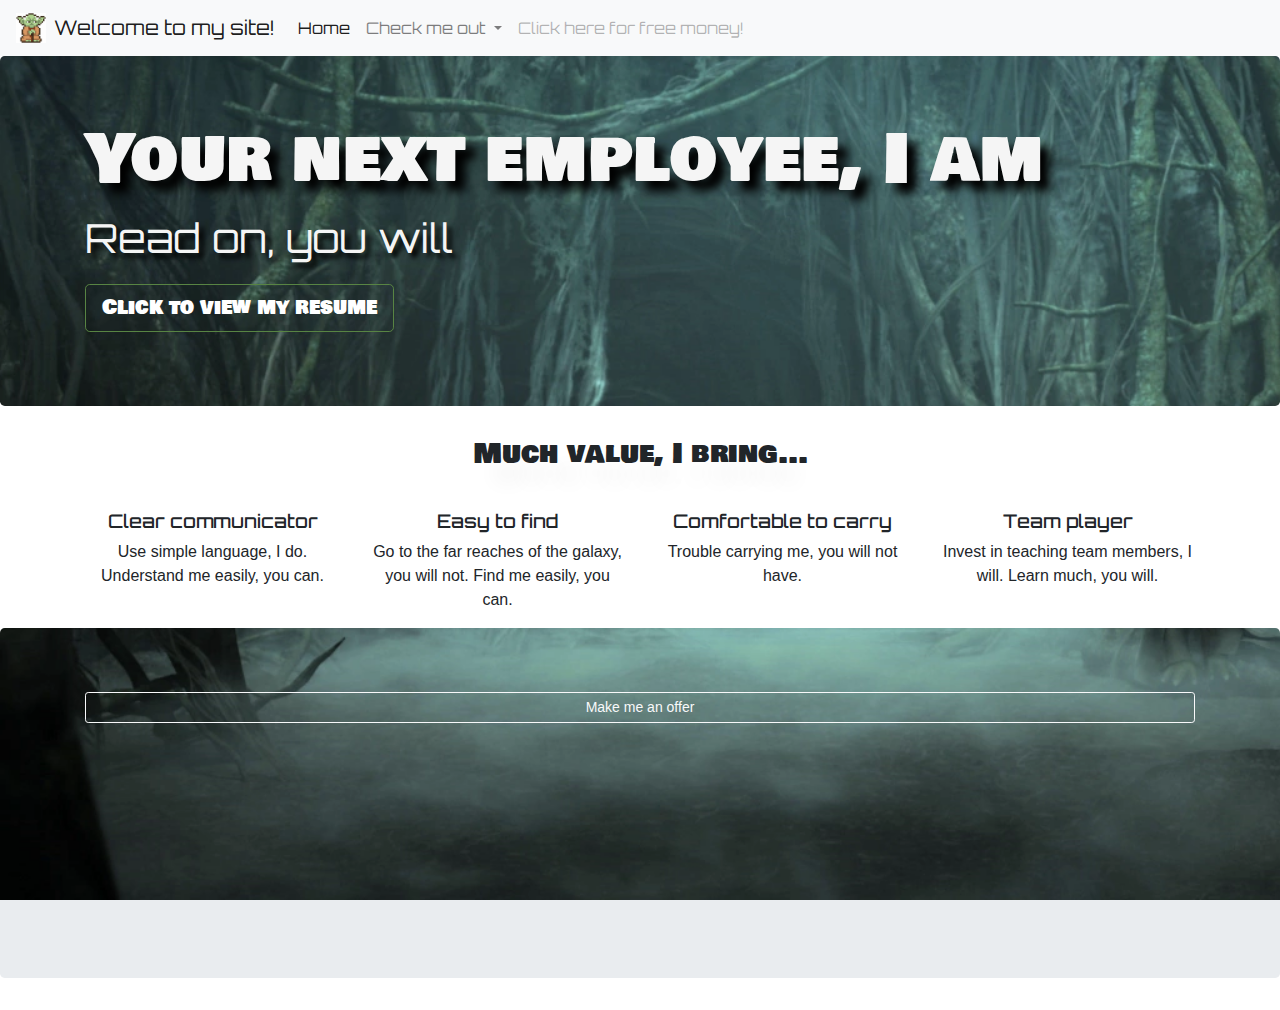
<file: index.html>
<!DOCTYPE html>
<html lang="en">
<head>
    <meta charset="UTF-8">
    <meta name="viewport" content="width=device-width, initial-scale=1.0">
    <meta http-equiv="X-UA-Compatible" content="ie=edge">
    <title>World's #1 Site</title>
    <link rel="stylesheet" href="https://stackpath.bootstrapcdn.com/bootstrap/4.4.1/css/bootstrap.min.css" integrity="sha384-Vkoo8x4CGsO3+Hhxv8T/Q5PaXtkKtu6ug5TOeNV6gBiFeWPGFN9MuhOf23Q9Ifjh" crossorigin="anonymous">
    <script src="https://code.jquery.com/jquery-3.4.1.slim.min.js" integrity="sha384-J6qa4849blE2+poT4WnyKhv5vZF5SrPo0iEjwBvKU7imGFAV0wwj1yYfoRSJoZ+n" crossorigin="anonymous"></script>
    <script src="https://cdn.jsdelivr.net/npm/popper.js@1.16.0/dist/umd/popper.min.js" integrity="sha384-Q6E9RHvbIyZFJoft+2mJbHaEWldlvI9IOYy5n3zV9zzTtmI3UksdQRVvoxMfooAo" crossorigin="anonymous"></script>
    <script src="https://stackpath.bootstrapcdn.com/bootstrap/4.4.1/js/bootstrap.min.js" integrity="sha384-wfSDF2E50Y2D1uUdj0O3uMBJnjuUD4Ih7YwaYd1iqfktj0Uod8GCExl3Og8ifwB6" crossorigin="anonymous"></script>
    <link rel="stylesheet" href="https://use.fontawesome.com/releases/v5.6.3/css/all.css" integrity="sha384-UHRtZLI+pbxtHCWp1t77Bi1L4ZtiqrqD80Kn4Z8NTSRyMA2Fd33n5dQ8lWUE00s/" crossorigin="anonymous">
    <link href="https://fonts.googleapis.com/css?family=Bowlby+One+SC|Orbitron&display=swap" rel="stylesheet">
    <link rel="stylesheet" href="styles.css">
</head>
<body>
  <nav class="navbar navbar-expand-lg navbar-light bg-light">
    <img class="yodaicon" src="yodapixel.png" href="index.html" class="d-inline-block align-left">
      <a class="navbar-brand" href="index.html"> Welcome to my site!</a>
        <button class="navbar-toggler" type="button" data-toggle="collapse" data-target="#navbarSupportedContent" aria-controls="navbarSupportedContent" aria-expanded="false" aria-label="Toggle navigation">
      <span class="navbar-toggler-icon"></span>
        </button>
      <div class="collapse navbar-collapse" id="navbarSupportedContent">
        <ul class="navbar-nav mr-auto">
          <li class="nav-item active">
            <a class="nav-link" href="index.html">Home <span class="sr-only">(current)</span></a>
          </li>
          <li class="nav-item dropdown">
            <a class="nav-link dropdown-toggle" href="#" id="navbarDropdown" role="button" data-toggle="dropdown" aria-haspopup="true" aria-expanded="false">
              Check me out
            </a>
            <div class="dropdown-menu" aria-labelledby="navbarDropdown">
              <a class="dropdown-item" href="resume.html">View my resume</a>
              <div class="dropdown-divider"></div>
              <a class="dropdown-item" href="references.html">Make me an offer</a>
              <div class="dropdown-divider"></div>
              <a class="dropdown-item" href="https://www.linkedin.com/in/baby-yoda-b08990198/">Check out my linkedin</a>
            </div>
          </li>
          <li class="nav-item">
            <a class="nav-link disabled" href="#" tabindex="-1" aria-disabled="true">Click here for free money!</a>
          </li>
        </ul>
      </div>
  </nav>  
  <div class="jumbotron jumbotronfluid">
    <div class="container">
      <h1 class="display-4">Your next employee, I am</h1>
      <p class="lead">Read on, you will</p>
      <a class="btn btn-outline-success btn-lg" href="resume.html" role="button">Click to view my resume</a>
    </div>
  </div>
  <div class="container">    
    <div class="row">
        <div class="col text-center">
           <h1 class="indexbyline">            
                Much value, I bring...
           </h1>   
          </div>
    </div>
      <div class="row mt-4">
      <div class="col-sm-3 text-center">
        <h1>
          <i class="far fa-hand-spock" class="media"></i>
        </h1>
        <h5>Clear communicator</h5>
          <p> 
            Use simple language, I do. Understand me easily, you can.
          </p>
      </div>
      <div class="col-sm-3 text-center">
        <h1>
          <i class="fas fa-satellite-dish"></i>
        </h1>
        <h5>Easy to find</h5>
          <p> 
            Go to the far reaches of the galaxy, you will not. Find me easily, you can.
          </p>
      </div>
    <div class="col-sm-3 text-center">
      <h1>
        <i class="fas fa-hiking"></i>
      </h1>
      <h5>Comfortable to carry</h5>
        <p> 
          Trouble carrying me, you will not have.
        </p>
    </div>
    <div class="col-sm-3 text-center">
      <h1>
        <i class="fas fa-chalkboard-teacher"></i>
      </h1>
      <h5>Team player</h5>
        <p> 
          Invest in teaching team members, I will. Learn much, you will.
        </p>
    </div>
      </div>
    </div>
 <div class="conatiner footer">
    <div class="jumbotron jumbotronfluid">
    <div class="container">
      <a class="btn btn-outline-light btn-sm btn-block" href="references.html" role="button">Make me an offer</a>
    </div>
  </div>
</div>
</body>
</html>
</file>
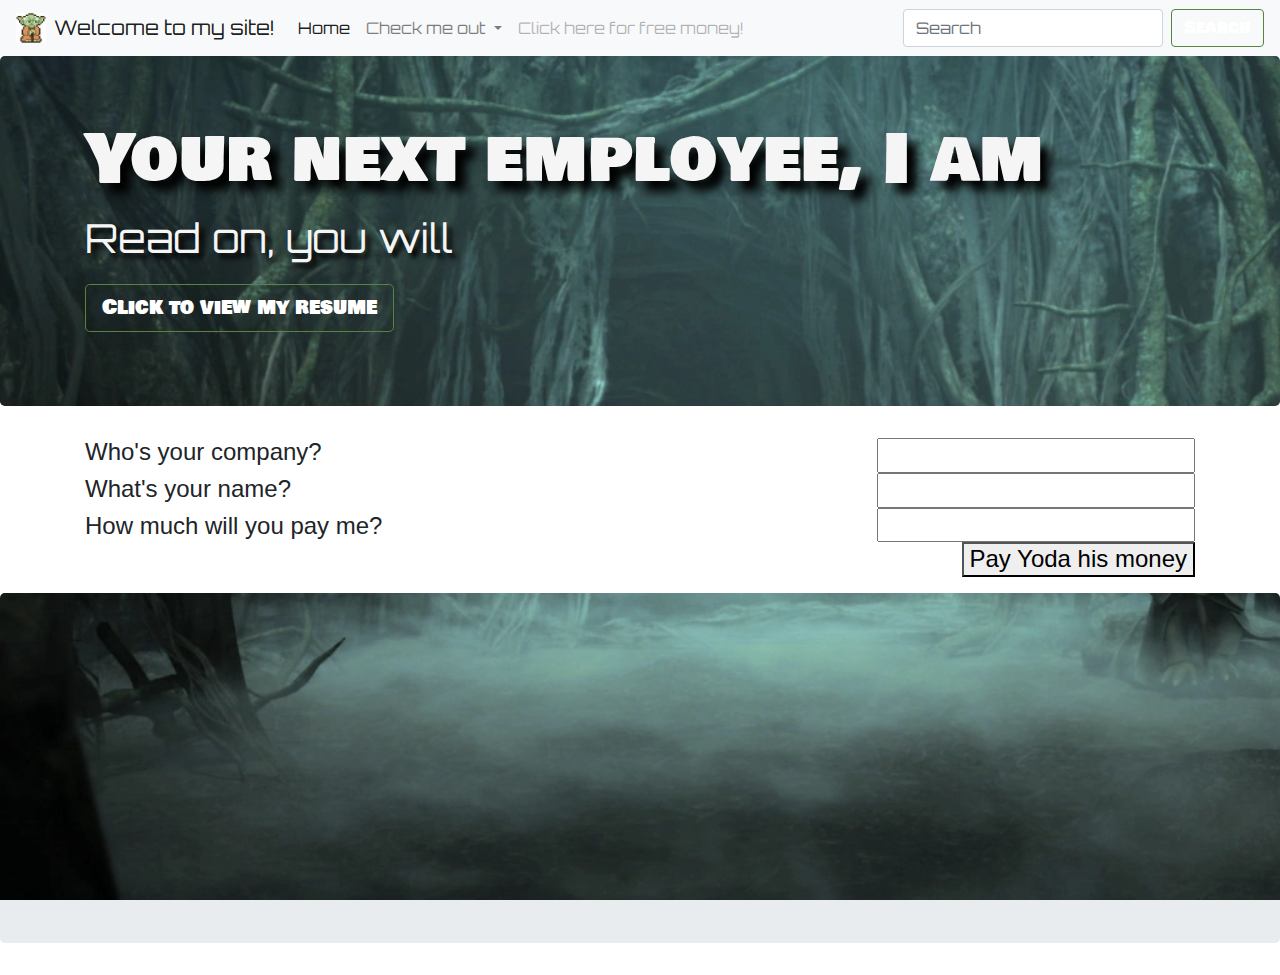
<file: reference.html>
<!DOCTYPE html>
<html lang="en">
<head>
    <meta charset="UTF-8">
    <meta name="viewport" content="width=device-width, initial-scale=1.0">
    <meta http-equiv="X-UA-Compatible" content="ie=edge">
    <title>This is the place</title>
    <link rel="stylesheet" href="https://stackpath.bootstrapcdn.com/bootstrap/4.4.1/css/bootstrap.min.css" integrity="sha384-Vkoo8x4CGsO3+Hhxv8T/Q5PaXtkKtu6ug5TOeNV6gBiFeWPGFN9MuhOf23Q9Ifjh" crossorigin="anonymous">
    <script src="https://code.jquery.com/jquery-3.4.1.slim.min.js" integrity="sha384-J6qa4849blE2+poT4WnyKhv5vZF5SrPo0iEjwBvKU7imGFAV0wwj1yYfoRSJoZ+n" crossorigin="anonymous"></script>
    <script src="https://cdn.jsdelivr.net/npm/popper.js@1.16.0/dist/umd/popper.min.js" integrity="sha384-Q6E9RHvbIyZFJoft+2mJbHaEWldlvI9IOYy5n3zV9zzTtmI3UksdQRVvoxMfooAo" crossorigin="anonymous"></script>
    <script src="https://stackpath.bootstrapcdn.com/bootstrap/4.4.1/js/bootstrap.min.js" integrity="sha384-wfSDF2E50Y2D1uUdj0O3uMBJnjuUD4Ih7YwaYd1iqfktj0Uod8GCExl3Og8ifwB6" crossorigin="anonymous"></script>
    <link rel="stylesheet" href="https://use.fontawesome.com/releases/v5.6.3/css/all.css" integrity="sha384-UHRtZLI+pbxtHCWp1t77Bi1L4ZtiqrqD80Kn4Z8NTSRyMA2Fd33n5dQ8lWUE00s/" crossorigin="anonymous">
    <link href="https://fonts.googleapis.com/css?family=Bowlby+One+SC|Orbitron&display=swap" rel="stylesheet">
    <link rel="stylesheet" href="styles.css">
</head>
<body>
  <nav class="navbar navbar-expand-lg navbar-light bg-light">
    <img class="yodaicon" src="yodapixel.png" href="index.html" class="d-inline-block align-left">
    <a class="navbar-brand" href="index.html"> Welcome to my site!</a>
    <button class="navbar-toggler" type="button" data-toggle="collapse" data-target="#navbarSupportedContent" aria-controls="navbarSupportedContent" aria-expanded="false" aria-label="Toggle navigation">
      <span class="navbar-toggler-icon"></span>
    </button>
      <div class="collapse navbar-collapse" id="navbarSupportedContent">
      <ul class="navbar-nav mr-auto">
        <li class="nav-item active">
          <a class="nav-link" href="index.html">Home <span class="sr-only">(current)</span></a>
        </li>
        <li class="nav-item dropdown">
          <a class="nav-link dropdown-toggle" href="#" id="navbarDropdown" role="button" data-toggle="dropdown" aria-haspopup="true" aria-expanded="false">
            Check me out
          </a>
          <div class="dropdown-menu" aria-labelledby="navbarDropdown">
            <a class="dropdown-item" href="resume.html">View my resume</a>
            <div class="dropdown-divider"></div>
            <a class="dropdown-item" href="reference.html">Request references</a>
            <div class="dropdown-divider"></div>
            <a class="dropdown-item" href="https://www.linkedin.com/in/baby-yoda-b08990198/">Check out my linkedin</a>
          </div>
        </li>
        <li class="nav-item">
          <a class="nav-link disabled" href="#" tabindex="-1" aria-disabled="true">Click here for free money!</a>
        </li>
      </ul>
      <form class="form-inline my-2 my-lg-0">
        <input class="form-control mr-sm-2" type="search" placeholder="Search" aria-label="Search">
        <button class="btn btn-outline-success my-2 my-sm-0" type="submit">Search</button>
      </form>
    </div>
  </nav>  
  <div class="jumbotron jumbotronfluid">
    <div class="container">
      <h1 class="display-4">Your next employee, I am</h1>
      <p class="lead">Read on, you will</p>
      <a class="btn btn-outline-success btn-lg" href="resume.html" role="button">Click to view my resume</a>
    </div>
  </div>
  <div class="container">    
      <div class="row mt-4">
      <div class="col col-sm-6 text-left">
        <h4> Who's your company?</h4>
        <h4>What's your name?</h4>
        <h4>How much will you pay me?</h4>
      </div>
      <div class="col col-sm-6 text-right">
        <h4>
          <form action="">
            <input type="text" name="Company">
             <input type="text" name="Name">
             <input type="text" name="How much you'll pay me">
             <p> <button type="submit">Pay Yoda his money</button> </p>
          </form>
        </h4>
        </div>
      </div>
    </div>
 <div class="conatiner footer">
    <div class="jumbotron jumbotronfluid">
    <div class="container">
    </div>
  </div>
</div>
</body>
</html>
</file>
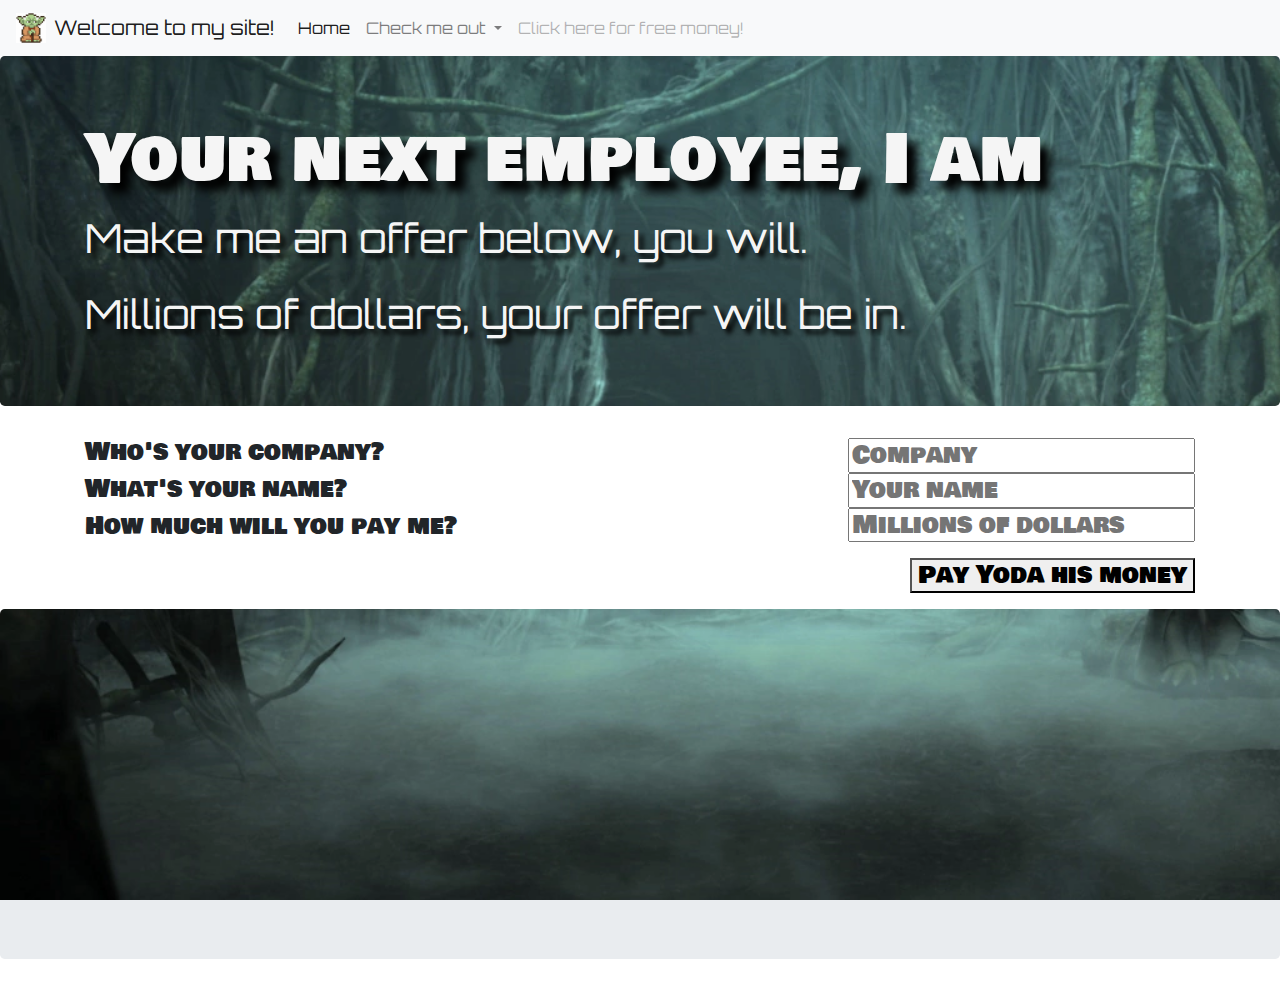
<file: references.html>
<!DOCTYPE html>
<html lang="en">
<head>
    <meta charset="UTF-8">
    <meta name="viewport" content="width=device-width, initial-scale=1.0">
    <meta http-equiv="X-UA-Compatible" content="ie=edge">
    <title>This is the place</title>
    <link rel="stylesheet" href="https://stackpath.bootstrapcdn.com/bootstrap/4.4.1/css/bootstrap.min.css" integrity="sha384-Vkoo8x4CGsO3+Hhxv8T/Q5PaXtkKtu6ug5TOeNV6gBiFeWPGFN9MuhOf23Q9Ifjh" crossorigin="anonymous">
    <script src="https://code.jquery.com/jquery-3.4.1.slim.min.js" integrity="sha384-J6qa4849blE2+poT4WnyKhv5vZF5SrPo0iEjwBvKU7imGFAV0wwj1yYfoRSJoZ+n" crossorigin="anonymous"></script>
    <script src="https://cdn.jsdelivr.net/npm/popper.js@1.16.0/dist/umd/popper.min.js" integrity="sha384-Q6E9RHvbIyZFJoft+2mJbHaEWldlvI9IOYy5n3zV9zzTtmI3UksdQRVvoxMfooAo" crossorigin="anonymous"></script>
    <script src="https://stackpath.bootstrapcdn.com/bootstrap/4.4.1/js/bootstrap.min.js" integrity="sha384-wfSDF2E50Y2D1uUdj0O3uMBJnjuUD4Ih7YwaYd1iqfktj0Uod8GCExl3Og8ifwB6" crossorigin="anonymous"></script>
    <link rel="stylesheet" href="https://use.fontawesome.com/releases/v5.6.3/css/all.css" integrity="sha384-UHRtZLI+pbxtHCWp1t77Bi1L4ZtiqrqD80Kn4Z8NTSRyMA2Fd33n5dQ8lWUE00s/" crossorigin="anonymous">
    <link href="https://fonts.googleapis.com/css?family=Bowlby+One+SC|Orbitron&display=swap" rel="stylesheet">
    <link rel="stylesheet" href="styles.css">
</head>
<body>
  <nav class="navbar navbar-expand-lg navbar-light bg-light">
    <img class="yodaicon" src="yodapixel.png" href="index.html" class="d-inline-block align-left">
    <a class="navbar-brand" href="index.html"> Welcome to my site!</a>
    <button class="navbar-toggler" type="button" data-toggle="collapse" data-target="#navbarSupportedContent" aria-controls="navbarSupportedContent" aria-expanded="false" aria-label="Toggle navigation">
      <span class="navbar-toggler-icon"></span>
    </button>
      <div class="collapse navbar-collapse" id="navbarSupportedContent">
      <ul class="navbar-nav mr-auto">
        <li class="nav-item active">
          <a class="nav-link" href="index.html">Home <span class="sr-only">(current)</span></a>
        </li>
        <li class="nav-item dropdown">
          <a class="nav-link dropdown-toggle" href="#" id="navbarDropdown" role="button" data-toggle="dropdown" aria-haspopup="true" aria-expanded="false">
            Check me out
          </a>
          <div class="dropdown-menu" aria-labelledby="navbarDropdown">
            <a class="dropdown-item" href="resume.html">View my resume</a>
            <div class="dropdown-divider"></div>
            <a class="dropdown-item" href="references.html">Make me an offer</a>
            <div class="dropdown-divider"></div>
            <a class="dropdown-item" href="https://www.linkedin.com/in/baby-yoda-b08990198/">Check out my linkedin</a>
          </div>
        </li>
        <li class="nav-item">
          <a class="nav-link disabled" href="#" tabindex="-1" aria-disabled="true">Click here for free money!</a>
        </li>
      </ul>
      </div>
  </nav>  
  <div class="jumbotron jumbotronfluid">
    <div class="container">
      <h1 class="display-4">Your next employee, I am</h1>
      <p class="lead">Make me an offer below, you will.</p>
      <p class="lead">Millions of dollars, your offer will be in.</p>
    </div>
  </div>
  <div class="container referencerequest">    
      <div class="row mt-4">
        <div class="col-sm-6 text-left">
          <h4> Who's your company?</h4>
          <h4>What's your name?</h4>
          <h4>How much will you pay me?</h4>
        </div>
        <div class="col-sm-6 text-right">
          <h4>
            <form action="">
              <input type="text" placeholder="Company" name="Company">
              <input type="text" placeholder= "Your name" name="Name">
              <input type="text" placeholder="Millions of dollars" name="How much you'll pay me">
              <p></p>
              <p> <button type="submit">Pay Yoda his money</button> </p>
            </form>
          </h4>
        </div>
      </div>
  </div>
  <div class="jumbotron jumbotronfluid"></div>
    <div class="container">
    </div>
    </div>
</body>
</html>
</file>
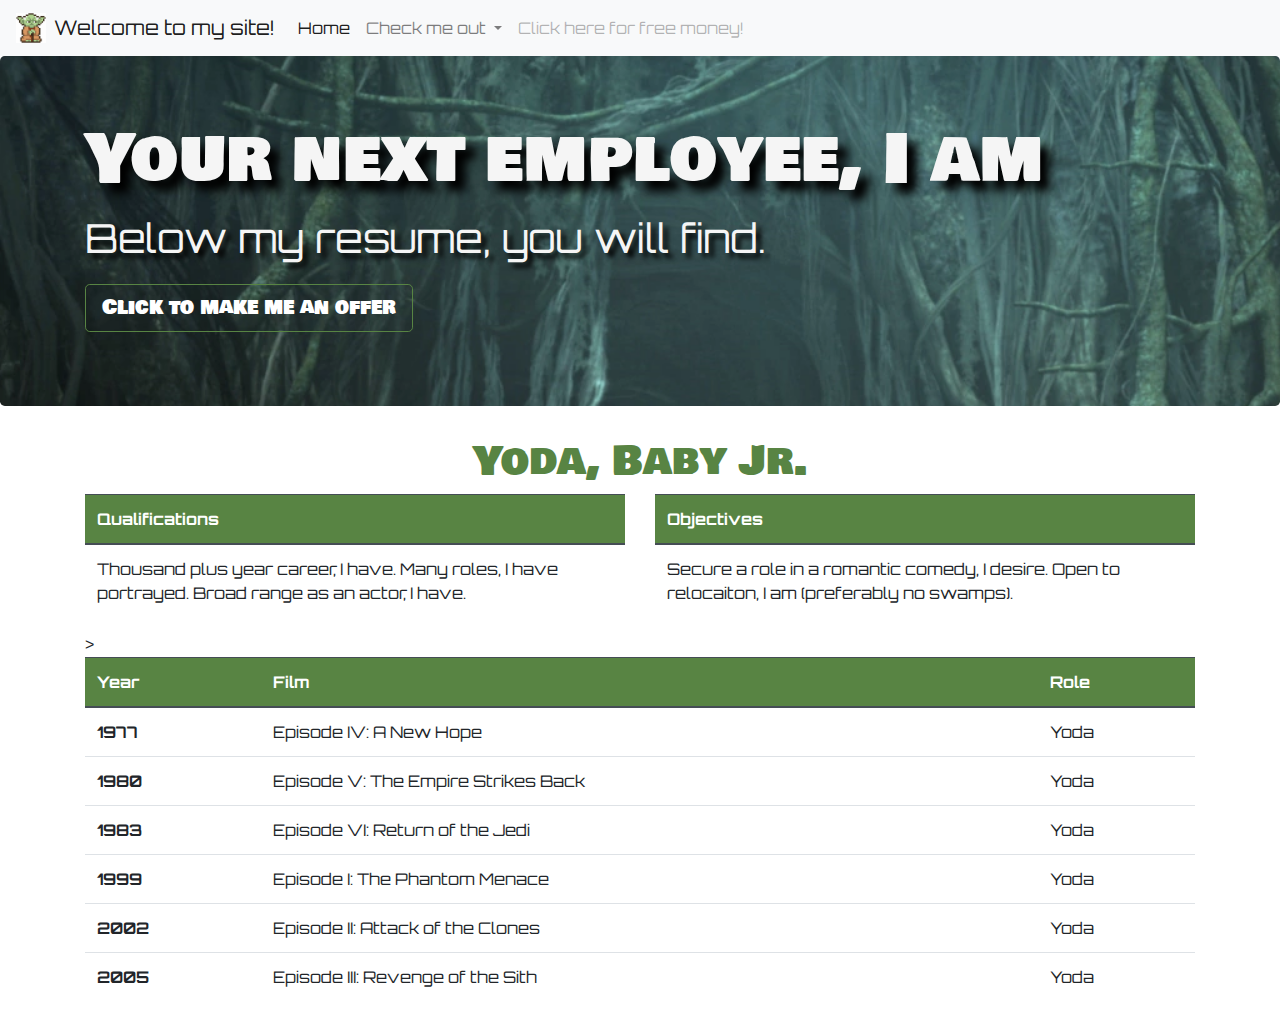
<file: resume.html>
<!DOCTYPE html>
<html lang="en">
<head>
    <meta charset="UTF-8">
    <meta name="viewport" content="width=device-width, initial-scale=1.0">
    <meta http-equiv="X-UA-Compatible" content="ie=edge">
    <title>Resume</title>
    <link rel="stylesheet" href="https://stackpath.bootstrapcdn.com/bootstrap/4.4.1/css/bootstrap.min.css" integrity="sha384-Vkoo8x4CGsO3+Hhxv8T/Q5PaXtkKtu6ug5TOeNV6gBiFeWPGFN9MuhOf23Q9Ifjh" crossorigin="anonymous">
    <script src="https://code.jquery.com/jquery-3.4.1.slim.min.js" integrity="sha384-J6qa4849blE2+poT4WnyKhv5vZF5SrPo0iEjwBvKU7imGFAV0wwj1yYfoRSJoZ+n" crossorigin="anonymous"></script>
    <script src="https://cdn.jsdelivr.net/npm/popper.js@1.16.0/dist/umd/popper.min.js" integrity="sha384-Q6E9RHvbIyZFJoft+2mJbHaEWldlvI9IOYy5n3zV9zzTtmI3UksdQRVvoxMfooAo" crossorigin="anonymous"></script>
    <script src="https://stackpath.bootstrapcdn.com/bootstrap/4.4.1/js/bootstrap.min.js" integrity="sha384-wfSDF2E50Y2D1uUdj0O3uMBJnjuUD4Ih7YwaYd1iqfktj0Uod8GCExl3Og8ifwB6" crossorigin="anonymous"></script>
    <link rel="stylesheet" href="https://use.fontawesome.com/releases/v5.6.3/css/all.css" integrity="sha384-UHRtZLI+pbxtHCWp1t77Bi1L4ZtiqrqD80Kn4Z8NTSRyMA2Fd33n5dQ8lWUE00s/" crossorigin="anonymous">
    <link href="https://fonts.googleapis.com/css?family=Bowlby+One+SC|Orbitron&display=swap" rel="stylesheet">
    <link rel="stylesheet" href="styles.css">
</head>
<body>
  <nav class="navbar navbar-expand-lg navbar-light bg-light">
    <img class="yodaicon" src="yodapixel.png" href="index.html" class="d-inline-block align-left">
    <a class="navbar-brand" href="index.html"> Welcome to my site!</a>
    <button class="navbar-toggler" type="button" data-toggle="collapse" data-target="#navbarSupportedContent" aria-controls="navbarSupportedContent" aria-expanded="false" aria-label="Toggle navigation">
      <span class="navbar-toggler-icon"></span>
    </button>
      <div class="collapse navbar-collapse" id="navbarSupportedContent">
      <ul class="navbar-nav mr-auto">
        <li class="nav-item active">
          <a class="nav-link" href="index.html">Home <span class="sr-only">(current)</span></a>
        </li>
        <li class="nav-item dropdown">
          <a class="nav-link dropdown-toggle" href="#" id="navbarDropdown" role="button" data-toggle="dropdown" aria-haspopup="true" aria-expanded="false">
            Check me out
          </a>
          <div class="dropdown-menu" aria-labelledby="navbarDropdown">
            <a class="dropdown-item" href="resume.html">View my resume</a>
            <div class="dropdown-divider"></div>
            <a class="dropdown-item" href="references.html">Make me an offer</a>
            <div class="dropdown-divider"></div>
            <a class="dropdown-item" href="https://www.linkedin.com/in/baby-yoda-b08990198/">Check out my linkedin</a>
          </div>
        </li>
        <li class="nav-item">
          <a class="nav-link disabled" href="#" tabindex="-1" aria-disabled="true">Click here for free money!</a>
        </li>
      </ul>
    </div>
  </nav>  
  <div class="jumbotron jumbotronfluid">
    <div class="container">
      <h1 class="display-4">Your next employee, I am</h1>
      <p class="lead">Below my resume, you will find.</p>
      <a class="btn btn-outline-success btn-lg" href="references.html" role="button">Click to make me an offer</a>
    </div>
  </div>
  <h1 class="resumetitle">Yoda, Baby Jr.</h1>
  <H1></H1>
  <div class="container">    
    <div class="row">
      <div class="col-md-6">
        <div class="table-responsive">
          <table class="table">
            <thead class="thead-dark">
              <tr>
                <th scope="col"> Qualifications </th>
              </tr>
            </thead>
            <tbody class="resumetable">
              <tr>
                <td>Thousand plus year career, I have.  Many roles, I have portrayed.  Broad range as an actor, I have.</td>
              </tr>
            </tbody>
          </table>
        </div>
      </div>
      <div class="col-md-6">
        <div class="table-responsive">
          <table class="table">
            <thead class="thead-dark">
              <tr>
                <th scope="col"> Objectives </th>
              </tr>
            </thead>
            <tbody class="resumetable">
              <tr>
                <td>Secure a role in a romantic comedy, I desire. Open to relocaiton, I am (preferably no swamps).</td>
              </tr>
            </tbody>
          </table>
        </div>
      </div>
    </div>
    <div class="table-responsive">
      <table class="table">
        <thead class="thead-dark">
          <tr>
            <th scope="col">Year</th>
            <th scope="col">Film</th>
            <th scope="col">Role</th>
          </tr>
        </thead>
        <tbody class="resumetable">
          <tr>
            <th scope="row">1977</th>
            <td>Episode IV: A New Hope</td>
            <td>Yoda</td>
          </tr>
          <tr>
            <th scope="row">1980</th>
            <td>Episode V: The Empire Strikes Back</td>
            <td>Yoda</td>
          </tr>
          <tr>
            <th scope="row">1983</th>
            <td>Episode VI: Return of the Jedi</td>
            <td>Yoda</td>
          </tr>
          <tr>
            <th scope="row">1999</th>
            <td>Episode I: The Phantom Menace</td>
            <td>Yoda</td>
          </tr>
          <tr>
            <th scope="row">2002</th>
            <td>Episode II: Attack of the Clones</td>
            <td>Yoda</td>>
          </tr>
          <tr>
            <th scope="row">2005</th>
            <td>Episode III: Revenge of the Sith</td>
            <td>Yoda</td>
          </tr>
        </tbody>
      </table>
    </div>
  </div>
</body>
</html>
</file>
<file: styles.css>
.jumbotron {
    background-attachment: fixed;
    background-image: url(cave.png);
    background-repeat: no-repeat;
    background-size: cover;
    height: 350px;
}
.display-4 {
    color: whitesmoke;
    font-size: 50pt;
    font-family: 'Bowlby One SC', cursive;
    text-shadow: 10px 10px 10px black;
}
.lead {
    color: whitesmoke; 
    font-size: 30pt;
    font-family: 'Orbitron', sans-serif;
    text-shadow: 5px 5px 5px black;
}
.indexbyline {
    font-size: 20pt;
    text-shadow: 20px 20px 20px whitesmoke;
    font-family: 'Bowlby One SC', cursive;
}
.fa, .far, .fas {
    height: 60px; 
    width: 60px;
}
.yodaicon {
    height: 30px;
    width: 30px;
    margin-right: .5rem!important;
}
.indexfooter {
    color: whitesmoke; 
    font-size: 12pt;
    text-shadow: 10px 10px 10px black; 
}
.resumetitle {
    color: #588443;
    font-size: 30 pt;
    font-family: 'Bowlby One SC', cursive;
    text-align: center;
} 
.yodapic {
    height: 30px;
    width: 30px;
    }
.table .thead-dark th {
    background-color: #588443;
}
.h5, h5 {
    font-size: 14pt;
    font-family: 'Orbitron', sans-serif;
}
.navbar {
    font-family: 'Orbitron', sans-serif;
}
.thead-dark {
    font-family: 'Orbitron', sans-serif;
    height: 40px;
}
.resumetable {
    font-family: 'Orbitron', sans-serif;
}
.referencerequest {
    font-family: 'Bowlby One SC', cursive;
    font-size: 12pt;
}
.btn-outline-success {
    font-family: 'Bowlby One SC', cursive;
    color: white;
    border-color: #588443;
}
</file>
